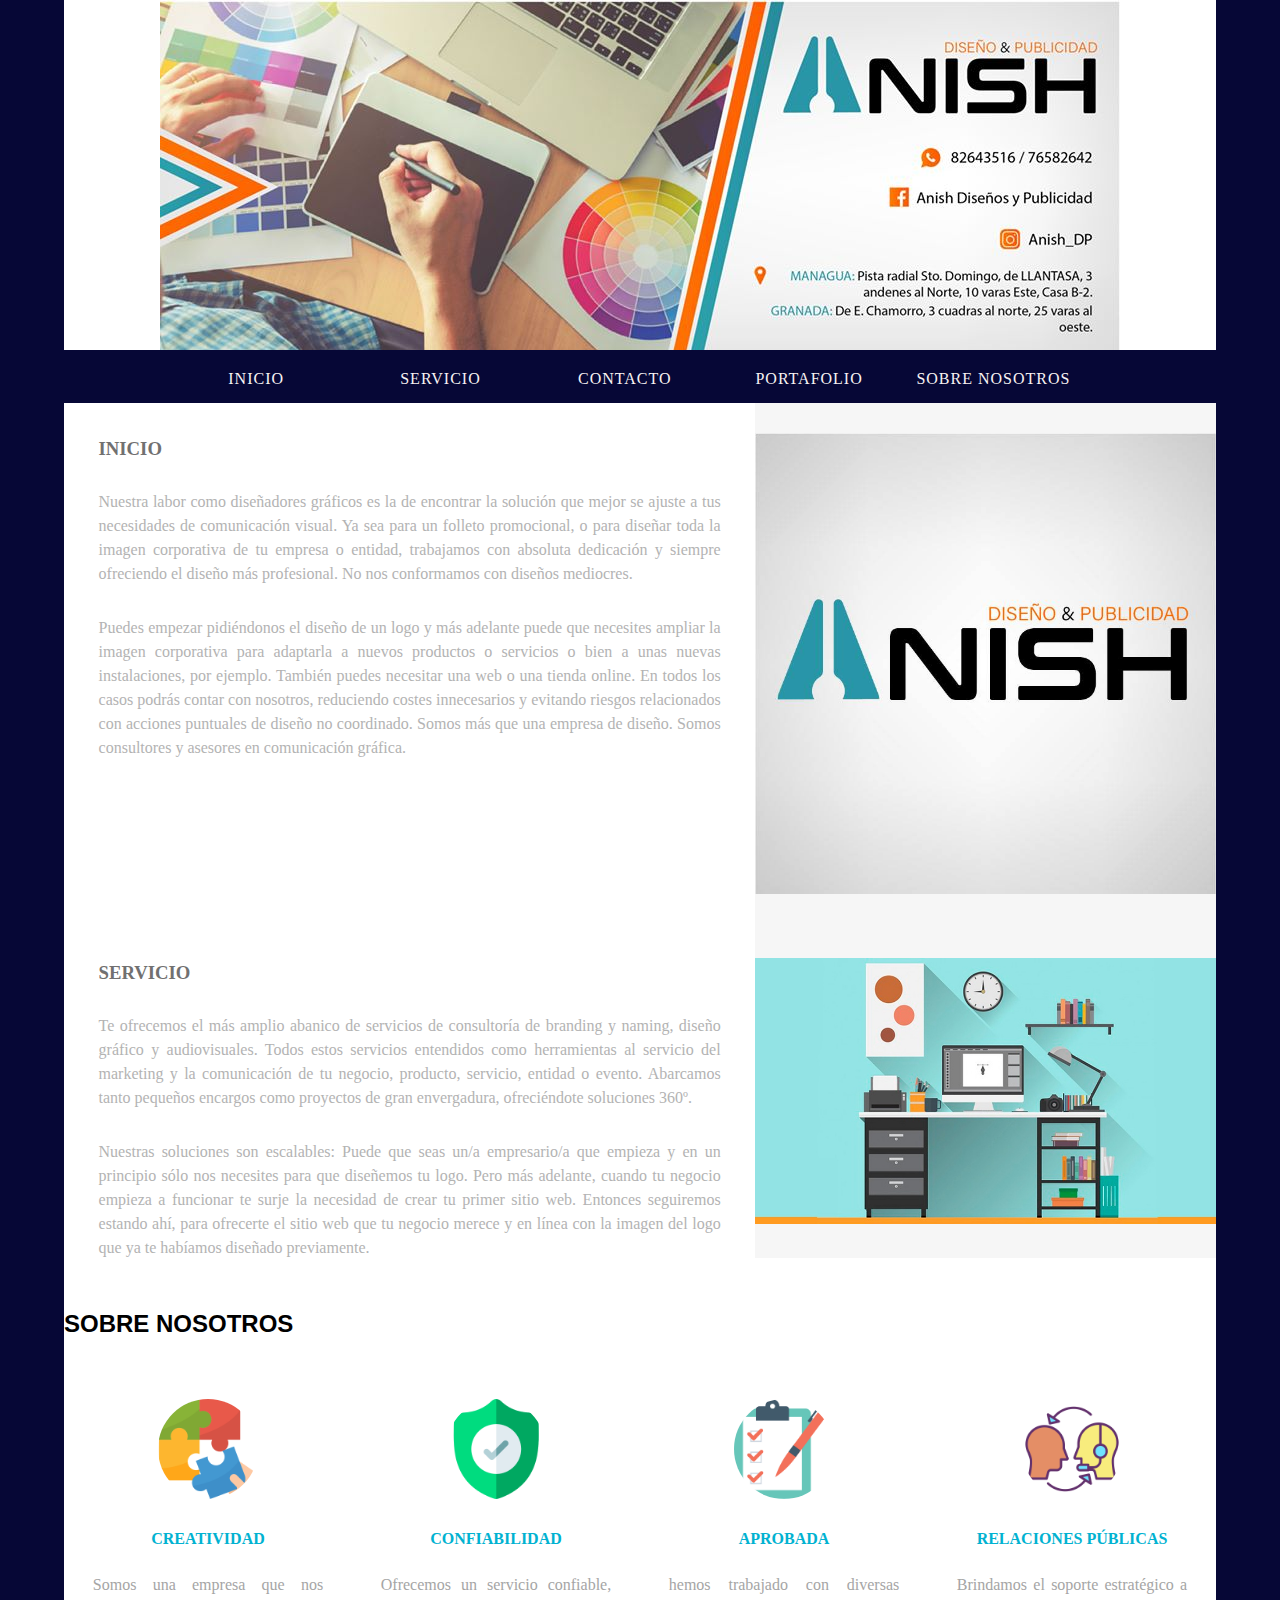
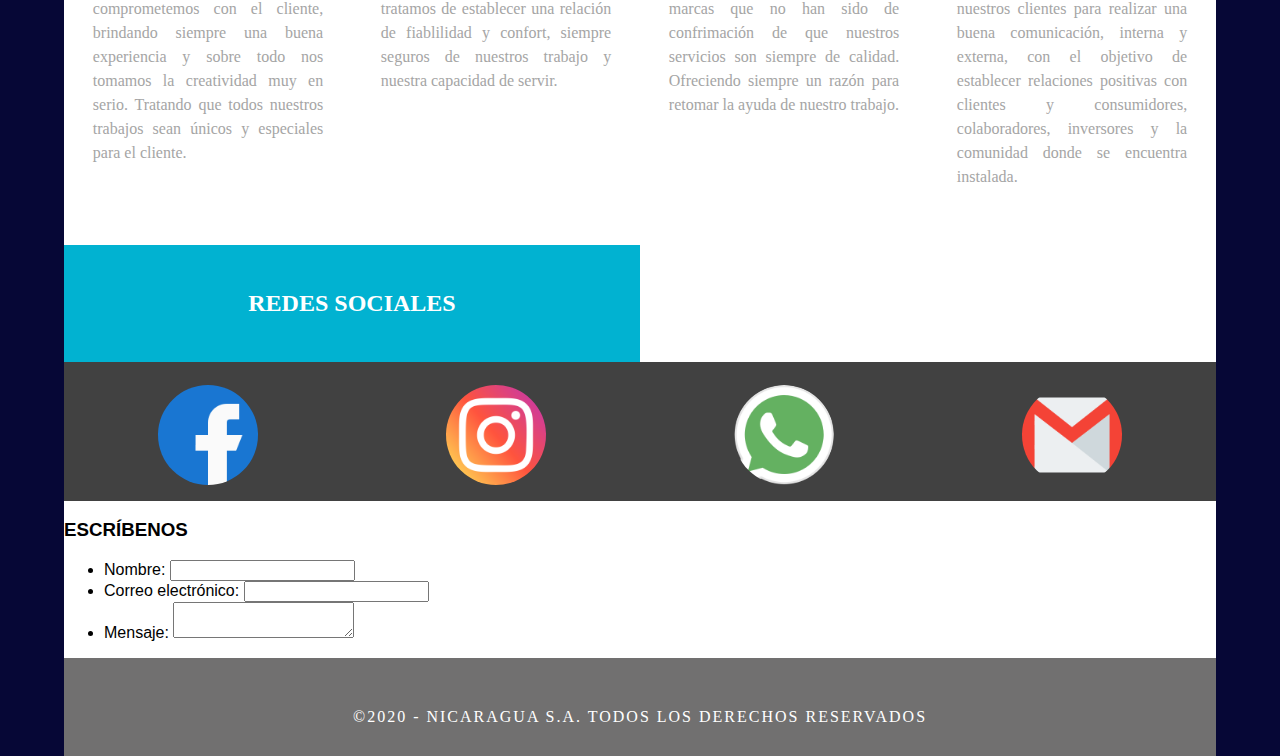
<file: index.html>
<!doctype html>
<html>
<head>
<title>Simple Theme</title>
	<link rel="stylesheet" href="css/estiloanapacheco.css">
</head>
<body>
<div class="container">
<div class="banner"></div>
<div class="bloque_contenido"></div>
<div class="container"></div>
  <header>
    <nav class="secondary_header" id="menu">
      <ul>
        <li><a href="#inicio">INICIO</a></li>
        <li><a href="#expe">SERVICIO</a></li>
        <li><a href="mailto:ana.guadamuz@est.uca.edu.ni">CONTACTO</a></li>
		<li><a href="portafolio.html">PORTAFOLIO</a></li>
		<li><a href="#sobre">SOBRE NOSOTROS</a></li>  
      </ul>
    </nav>
  </header>
  <section>
    <h2 class="noDisplay">Main Content</h2>
    <article class="left_article">
      <h3 id="inicio">Inicio</h3>
      <p>Nuestra labor como diseñadores gráficos es la de encontrar la solución que mejor se ajuste a tus necesidades de comunicación visual. Ya sea para un folleto promocional, o para diseñar toda la imagen corporativa de tu empresa o entidad, trabajamos con absoluta dedicación y siempre ofreciendo el diseño más profesional. No nos conformamos con diseños mediocres. </p>
      <p>Puedes empezar pidiéndonos el diseño de un logo y más adelante puede que necesites ampliar la imagen corporativa para adaptarla a nuevos productos o servicios o bien a unas nuevas instalaciones, por ejemplo. También puedes necesitar una web o una tienda online. En todos los casos podrás contar con nosotros, reduciendo costes innecesarios y evitando riesgos relacionados con acciones puntuales de diseño no coordinado. Somos más que una empresa de diseño. Somos consultores y asesores en comunicación gráfica.</p>
    </article>
    <aside class="right_article"><img src="images/foto2.jpg" alt="" width="70%" height="69%" class="placeholder"/> </aside>
  </section>
	<section>
	
    <h2 class="noDisplay">Main Content</h2>
    <article class="left_article">
      <h3 id="expe">Servicio</h3>
      <p>Te ofrecemos el más amplio abanico de servicios de consultoría de branding y naming, diseño gráfico y audiovisuales. Todos estos servicios entendidos como herramientas al servicio del marketing y la comunicación de tu negocio, producto, servicio, entidad o evento. Abarcamos tanto pequeños encargos como proyectos de gran envergadura, ofreciéndote soluciones 360º.</p>
      <p>Nuestras soluciones son escalables: Puede que seas un/a empresario/a que empieza y en un principio sólo nos necesites para que diseñemos tu logo. Pero más adelante, cuando tu negocio empieza a funcionar te surje la necesidad de crear tu primer sitio web. Entonces seguiremos estando ahí, para ofrecerte el sitio web que tu negocio merece y en línea con la imagen del logo que ya te habíamos diseñado previamente.</p>
    </article>
    <aside class="right_article"><img src="images/foto3.jpg" alt="" width="400" height="200" class="placeholder"/> </aside>
  </section>
  <div class="row">
	<section>
	<h2 id="sobre">SOBRE NOSOTROS</h2>
	  <div class="columns">
      <p class="thumbnail_align"> <img src="images/jigsaw.png" alt="" class="thumbnail"/> </p>
      <h4>CREATIVIDAD</h4>
      <p>Somos una empresa que nos comprometemos con el cliente, brindando siempre una buena experiencia y sobre todo nos tomamos la creatividad muy en serio. Tratando que todos nuestros trabajos sean únicos y especiales para el cliente. </p>
    </div>
    <div class="columns">
      <p class="thumbnail_align"> <img src="images/shield.png" alt="" class="thumbnail"/> </p>
      <h4>CONFIABILIDAD</h4>
      <p>Ofrecemos un servicio confiable, tratamos de establecer una relación de fiablilidad y confort, siempre seguros de nuestros trabajo y nuestra capacidad de servir. </p>
    </div>
    <div class="columns">
      <p class="thumbnail_align"> <img src="images/list.png" alt="" class="thumbnail"/> </p>
      <h4>APROBADA</h4>
      <p>hemos trabajado con diversas marcas que no han sido de confrimación de que nuestros servicios son siempre de calidad. Ofreciendo siempre un razón para retomar la ayuda de nuestro trabajo. </p>
    </div>
	 <div class="columns">
      <p class="thumbnail_align"> <img src="images/pr.png" alt="" class="thumbnail"/> </p>
      <h4>RELACIONES PÚBLICAS</h4>
      <p>Brindamos el soporte estratégico a nuestros clientes para realizar una buena comunicación, interna y externa, con el objetivo de establecer relaciones positivas con clientes y consumidores, colaboradores, inversores y la comunidad donde se encuentra instalada.</p>
    </div>
	  
	  </section>
	<section>
    <h2 class="noDisplay">Main Content</h2>
    <article class="left_article">
    </article>
<div class="row blockDisplay">
     <div class="column_half right_half">
      <h2 class="column_title">REDES SOCIALES</h2>
    </div>

    </div>
  <div class="social">
    <p class="social_icon"><img src="images/facebook.png" width="100" alt="" class="thumbnail"/></p>
    <p class="social_icon"><img src="images/instagram-sketched.png" width="100" alt="" class="thumbnail"/></p>
    <p class="social_icon"><img src="images/whatsapp.png" width="100" alt="" class="thumbnail"/></p>
	  <p class="social_icon"><img src="images/gmail.png" width="100" alt="" class="thumbnail"/></p>
  </div> 
<section>
	<div>
		<h3 id="contac">ESCRÍBENOS</h3>
		<form action="file:///C|/Users/Dell 6430u/Sites/nicatourridel/enviar formulario" method="post">
			<ul>
  				<li>
    				<label for="name">Nombre:</label>
    				<input type="text" id="name" name="user_name">
  				</li>
				<li>
    				<label for="mail">Correo electrónico:</label>
    				<input type="email" id="mail" name="user_mail">
  				</li>	
  				<li>
    				<label for="msg">Mensaje:</label>
    				<textarea id="msg" name="user_message"></textarea>
  				</li>
 			</ul>	
		</form>	
	</div>
</section>
  <footer class="secondary_header footer">
	  <div class="copyright">&copy;2020 - <strong>NICARAGUA S.A. Todos los derechos reservados</strong></div>
</footer>
</body>
</html>
</file>
<file: css/estiloanapacheco.css>
@charset "UTF-8";
body{ 
background-color: #060736;
font-family: Gotham, "Helvetica Neue", Helvetica, Arial, "sans-serif"
}

.banner{
	background-image: url("../images/foto1.jpg");
	position: relative;
	z-index: 12;
	width: 960px;
	height: 350px;
	margin: 0 auto;
}
.container {
	background-color: #FFFFFF;
	width: 90%;
	margin-left: auto;
	margin-right: auto;
	border-bottom-width: 0px;
	padding-left: 0px;
	padding-top: 0px;
	padding-right: 0px;
	padding-bottom: 0px;
}
.row {
	width: 100%;
	margin-top: 0px;
	margin-right: 0px;
	margin-bottom: 0px;
	margin-left: 0px;
	padding-top: 0px;
	padding-right: 0px;
	padding-bottom: 0px;
	padding-left: 0px;
	display: inline-block
}
.row.blockDisplay {
	display: block;
}
.column_half {
	width: 50%;
	float: left;
	margin-top: 0px;
}
.columns {
	width: 25%;
	float: left;
	font-family: "Source Sans Pro";
	color: #A5A5A5;
	line-height: 24px;
	padding-top: 10px;
	padding-bottom: 10px;
	text-align: justify;
	margin-top: 15px;
	margin-bottom: 15px;
	padding-left: 0px;
	padding-right: 0px;
	margin-left: 0px;
	margin-right: 0px;
}
.row .columns p {
	padding-left: 10%;
	padding-right: 10%;
}
.container .columns h4 {
	text-align: center;
	color: #01B2D1;
}
.secondary_header {
	width: 100%;
	padding-top: 50px;
	padding-bottom: 30px;
	background-color: #060736;
	clear: left;
}
.container .secondary_header ul {
	margin-top: 0%;
	margin-right: auto;
	margin-bottom: 0px;
	margin-left: auto;
	padding-top: 0px;
	padding-right: 0px;
	padding-bottom: 15px;
	padding-left: 0px;
	width: 100%;
}
.secondary_header ul li {
	list-style: none;
	float: left;
	margin-right: auto;
	margin-top: 0px;
	font-family: "Source Sans Pro";
	font-weight: normal;
	color: #FFFFFF;
	letter-spacing: 1px;
	margin-left: auto;
	text-align: center;
	width: 16%;
	transition: all 0.3s linear;
}
.secondary_header ul li:hover {
	color: #717070;
	cursor: pointer;
}
.left_article {
	background-color: #FFFFFF;
	width: 60%;
	float: left;
	font-family: "Source Sans Pro";
	color: #343434;
	padding-bottom: 15px;
}
.noDisplay {
	display: none;
}
.container .left_article h3 {
	padding-left: 5%;
	padding-right: 5%;
	margin-top: 5%;
	color: #717070;
	font-weight: bold;
	text-transform: uppercase;
}
.container .left_article p {
	padding-left: 5%;
	padding-right: 5%;
	text-align: justify;
	line-height: 24px;
	margin-top: 30px;
	margin-bottom: 15px;
	color: #B3B3B3;
}
.right_article {
	width: 40%;
	float: left;
	background-color: #F6F6F6;
}
.container .right_article ul {
	margin-top: 0px;
	margin-right: 0px;
	margin-bottom: 0px;
	margin-left: 0px;
	padding-top: 0px;
	padding-right: 0px;
	padding-bottom: 0px;
	padding-left: 0px;
}
.right_article ul li {
	font-family: "Source Sans Pro";
	list-style: none;
	text-align: center;
	background-color: #B3B3B3;
	width: 90%;
	margin-left: auto;
	margin-right: auto;
	margin-top: 10px;
	margin-bottom: 10px;
	padding-top: 15px;
	padding-bottom: 15px;
	color: #FFFFFF;
	font-weight: bold;
	border-radius: 0px;
	transition: all 0.3s linear;
	border-left: 5px solid #717070;
}
.right_article ul li:hover {
	background-color: #717070;
	cursor: pointer;
}
.footer {
	background-color: #717070;
}
.title {
	font-weight: bold;
	font-style: normal;
	font-family: "Source Sans Pro";
	text-align: center;
	color: #FFFFFF;
	letter-spacing: 2px;
}
.placeholder {
	/* [disabled]max-width: 400px;
*/
	/* [disabled]max-height: 200px;
*/
	width: 100%;
	padding-top: 30px;
	/* [disabled]padding-left: 19px;
*/
	padding-bottom: 30px;
	height: 100%;
}
.left_half {
	background-color: #52BAD5;
}
.container .column_half.left_half h2 {
	color: #FFFFFF;
	font-family: "Source Sans Pro";
	text-align: center;
}
.right_half {
	background-color: #01B2D1;
	color: #FFFFFF;
	font-family: "Source Sans Pro";
	text-align: center;
	font-weight: bold;
}
.column_title {
	padding-top: 25px;
	padding-bottom: 25px;
}

.copyright {
	text-align: center;
	background-color: #717070;
	color: #FFFFFF;
	text-transform: uppercase;
	font-weight: lighter;
	letter-spacing: 2px;
	border-top-width: 2px;
	font-family: "Source Sans Pro";
}
ul li a {
}
#menu {
    padding-left: 100px;
    padding-top: 20px;
    padding-bottom: 18px;
    text-decoration: none;
}
#menu ul {
    color: #FBFBFB;

}
ul li a {
    color: #F8F3F3;
}


ul li a {
    text-decoration: none;
}



body {
	margin-top: 0px;
	margin-right: 0px;
	margin-bottom: 0px;
	margin-left: 0px;
}

@media (max-width: 320px) {
.secondary_header ul li {
	float: none;
	margin-top: 28px;
	margin-left: 0px;
	width: 100%;
}
.container .secondary_header ul {
	margin-top: 0px;
	margin-right: 0px;
	margin-bottom: 0px;
	margin-left: 0px;
	padding-top: 0px;
	padding-right: 0px;
	padding-bottom: 0px;
	padding-left: 0px;
	height: auto;
	width: 100%;
	text-align: center;
}
.secondary_header {
	margin-top: 0px;
	margin-right: 0px;
	margin-bottom: 0px;
	margin-left: 0px;
	padding-top: 1px;
	padding-bottom: 40px;
}
.left_article {
	width: 100%;
	height: auto;
}
.right_article {
	width: 100%;
	height: auto;
}
.placeholder {
	width: 100%;
	margin-top: 22PX;
	margin-right: 0px;
	margin-bottom: 22PX;
	margin-left: 0px;
	padding-top: 0px;
	padding-right: 0px;
	padding-bottom: 0px;
	padding-left: 0px;
	max-width: 400px;
	max-height: 200px;
	height: auto;
}
.columns {
	width: 100%;
	margin-top: 0px;
	margin-right: 0px;
	margin-bottom: 0px;
	margin-left: 0px;
	padding-top: 0PX;
	padding-right: 0PX;
	padding-bottom: 0PX;
	padding-left: 0PX;
}
.columns p {
	padding-left: 10px;
	padding-right: 10px;
}
.column_half.left_half {
	width: 100%;
}
.column_half.right_half {
	width: 100%;
}
.copyright {
	padding-top: 25px;
	padding-bottom: 0px;
	margin-bottom: 0px;
}
.container .left_article h3 {
	margin-top: 30px;
}
.social .social_icon img {
	width: 80%;
}
.container .secondary_header {
}
}

@media (min-width: 321px) and (max-width: 768px) {
.secondary_header ul li {
	float: none;
	margin-top: 28px;
	margin-left: 0px;
	width: 100%;
}
.container .secondary_header ul {
	margin-top: 0px;
	margin-right: 0px;
	margin-bottom: 0px;
	margin-left: 0px;
	padding-top: 0px;
	padding-right: 0px;
	padding-bottom: 0px;
	padding-left: 0px;
	height: auto;
	width: 100%;
	text-align: center;
}
.secondary_header {
	margin-top: 0px;
	margin-right: 0px;
	margin-bottom: 0px;
	margin-left: 0px;
	padding-top: 1px;
	padding-bottom: 40px;
}
.left_article {
	width: 100%;
	height: auto;
}
.right_article {
	width: 100%;
	height: auto;
	padding-bottom: 25px;
}
.placeholder {
	margin-top: 0px;
	margin-right: 0px;
	margin-bottom: 0px;
	margin-left: 0px;
	padding-top: 0px;
	padding-right: 0px;
	padding-bottom: 0px;
	padding-left: 0px;
	width: 100%;
	max-width: 100%;
	height: auto;
	max-height: 100%;
}
.columns {
	width: 100%;
	margin-top: 6px;
	margin-right: 0px;
	margin-bottom: 6px;
	margin-left: 0px;
	padding-top: 0px;
	padding-right: 0px;
	padding-bottom: 0px;
	padding-left: 0px;
}
.columns p {
	padding-left: 14px;
	padding-right: 14px;
}
.column_half.left_half {
	width: 100%;
}
.column_half.right_half {
	width: 100%;
}
}

@media (min-width: 769px) and (max-width: 1000px) {
.secondary_header {
	overflow: auto;
	padding-top: 30px;
	padding-bottom: 30px;
}
.secondary_header ul li {
	margin-top: 10px;
	margin-right: 7%;
	margin-bottom: 10px;
	margin-left: 7%;
}
.left_article {
	height: auto;
}
.right_article {
	height: auto;
	padding-bottom: 27px;
}
.placeholder {
	width: 100%;
	margin-left: 0px;
	margin-right: 0px;
	padding-left: 0px;
	padding-right: 0px;
}
.columns {
	width: 50%;
	float: left;
	padding-left: 0px;
	padding-top: 0px;
	padding-right: 0px;
	padding-bottom: 0px;
}
.container .columns p {
	padding-left: 25px;
	padding-right: 25px;
}
}

@media (min-width: 1001px) {
}
.thumbnail {
	width: 100px;
	border-radius: 200px;
	height: 100px;
	margin-left: auto;
}
.thumbnail_align {
	text-align: center;
}
.social {
	text-align: center;
	margin-right: 0px;
	margin-bottom: 0px;
	margin-left: 0px;
	width: 100%;
	background-color: #414141;
	clear: both;
	overflow: auto;
}
.social_icon {
	width: 25%;
	text-align: center;
	float: left;
	transition: all 0.3s linear;
	line-height: 0px;
	padding-top: 7px;
}
.container .social .social_icon:hover {
	cursor: pointer;
	opacity: 0.5;
}
#menu {
}
</file>
